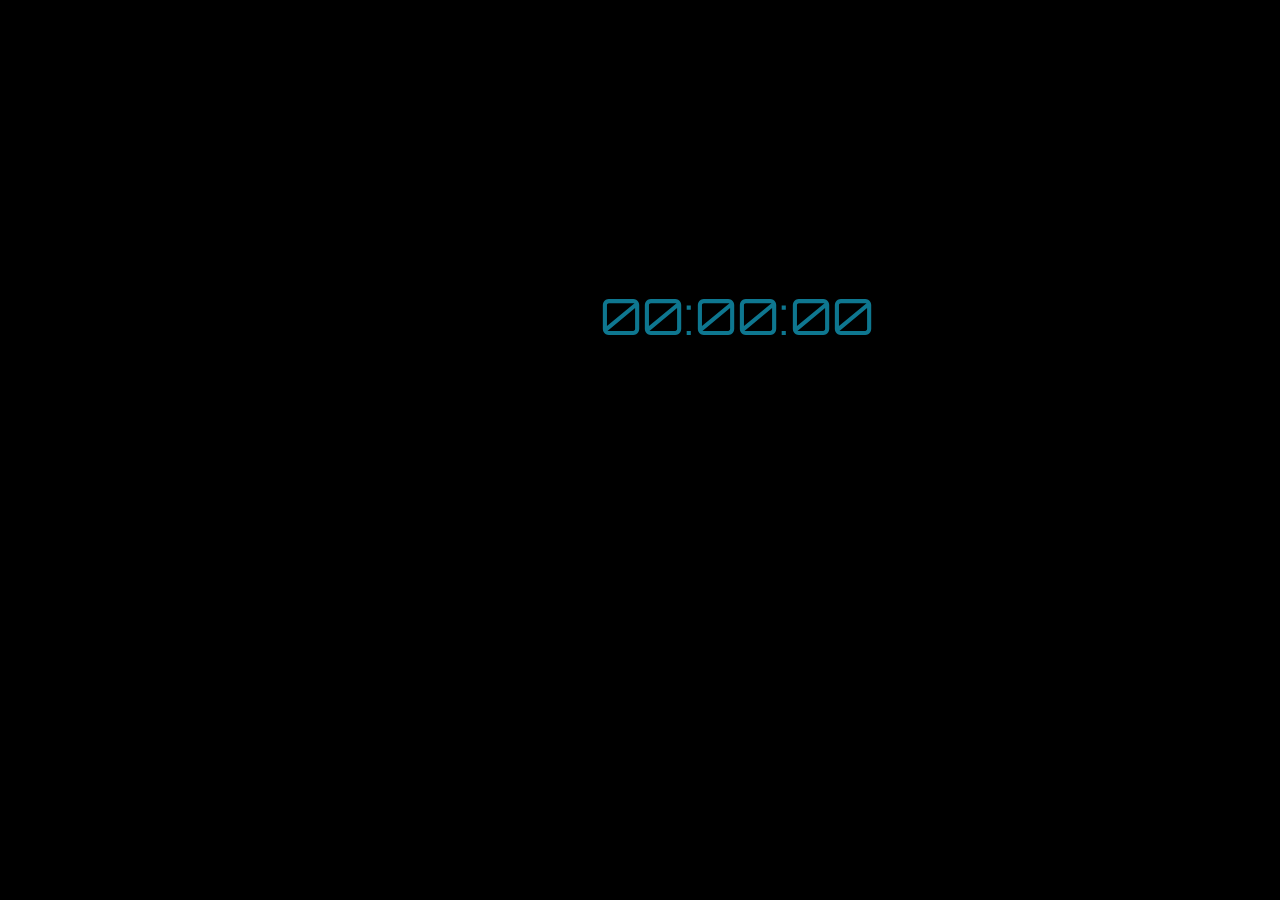
<file: digital_clock/index.html>
<!DOCTYPE html>
<html lang="en">
<head>
    <meta charset="UTF-8">
    <meta http-equiv="X-UA-Compatible" content="IE=edge">
    <meta name="viewport" content="width=device-width, initial-scale=1.0">
    <link rel="stylesheet" href="digitalClock.css">
    <link rel="preconnect" href="https://fonts.googleapis.com">
    <link rel="preconnect" href="https://fonts.gstatic.com" crossorigin>
    <link href="https://fonts.googleapis.com/css2?family=Open+Sans&family=Orbitron&display=swap" rel="stylesheet">
    <title>Digital Clock</title>
</head>
<body>
    <h1><span id="hours">00</span>:<span id="minutes">00</span>:<span id="seconds">00</span></h1>
    <script src="index.js"></script>
</body>
</html>
</file>
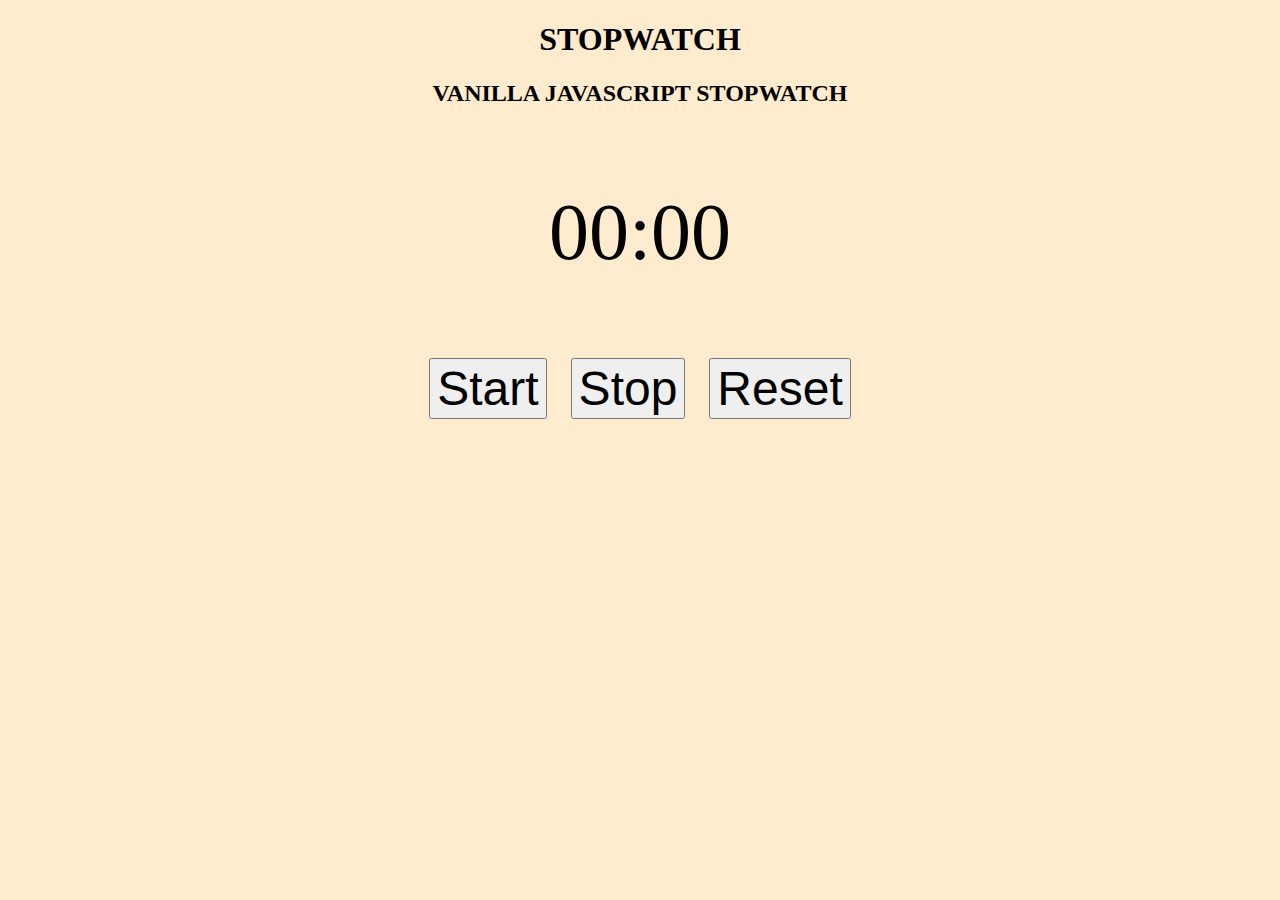
<file: stop_watch/index.html>
<!DOCTYPE html>
<html lang="en">
<head>
    <meta charset="UTF-8">
    <meta http-equiv="X-UA-Compatible" content="IE=edge">
    <meta name="viewport" content="width=device-width, initial-scale=1.0">
    <link rel="stylesheet" href="styles.css">
    <link rel="preconnect" href="https://fonts.googleapis.com">
<link rel="preconnect" href="https://fonts.gstatic.com" crossorigin>
<link href="https://fonts.googleapis.com/css2?family=Open+Sans&display=swap" rel="stylesheet">
    <title>Stop Watch</title>
</head>
<body>
    <h1>STOPWATCH</h1>
    <h2>VANILLA JAVASCRIPT STOPWATCH</h2>
    <p><span id="seconds" >00</span>:<span id="tens">00</span></p>
    <button id="btnStart" >Start</button>
    <button id="btnStop" >Stop</button>
    <button id="btnReset" >Reset</button>
    <script src="https://ajax.googleapis.com/ajax/libs/jquery/3.6.0/jquery.min.js"></script>
    <script src="index.js"></script>
</body>
</html>
</file>
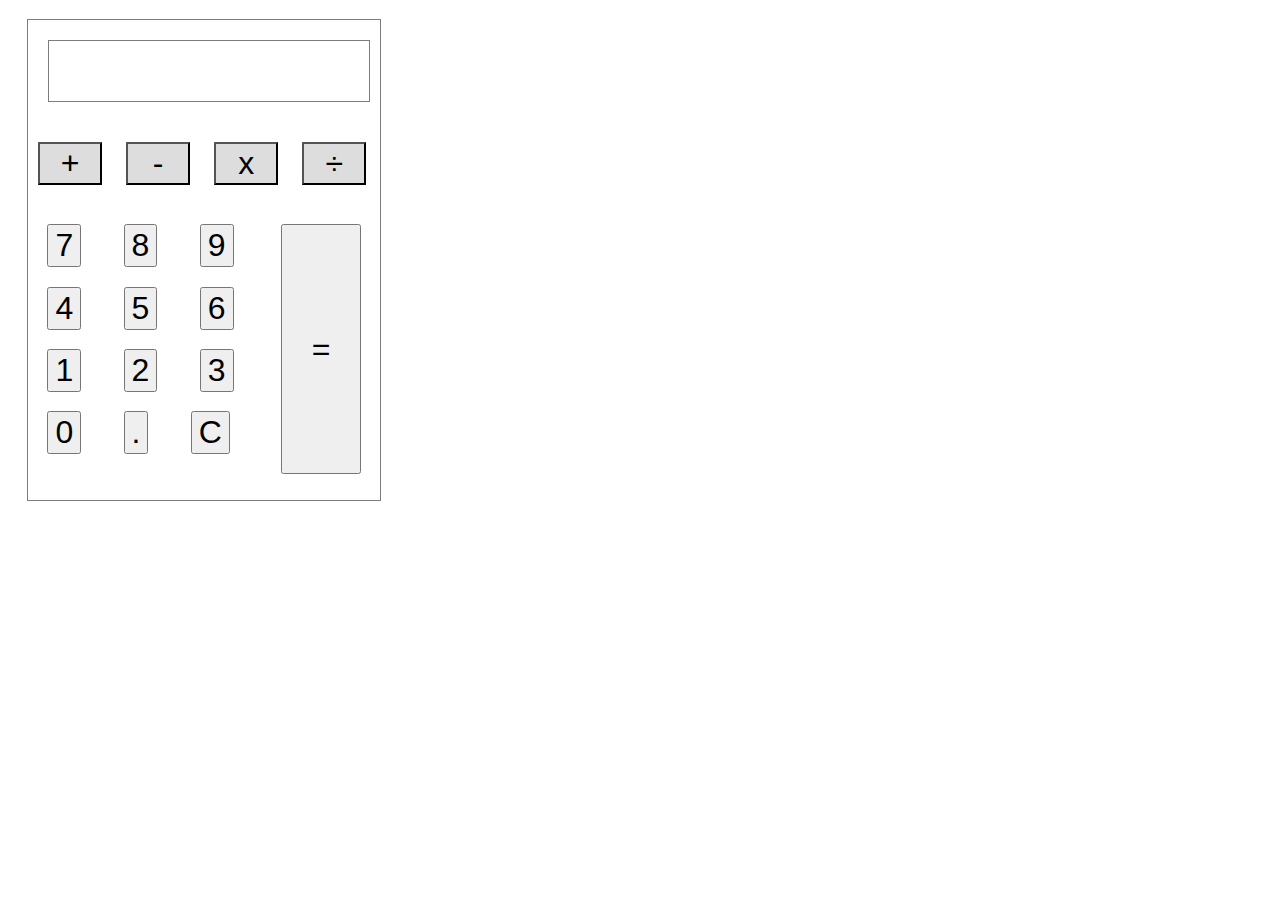
<file: calculator/calculator.html>
<!DOCTYPE html>
<html lang="en" dir="ltr">

<head>
  <meta charset="utf-8">
  <title>Calculator</title>
  <meta name="viewport" content="width=device-width, initial-scale=1.0">
  <link rel="stylesheet" href="calculator.css">
</head>

<body>
  <div class="contenedorPadre">
    <div class="pantalla"></div>
    <div class="simbolos">
      <button type="button" class="mas" id="mas">+</button>
      <button type="button" class="menos" id="menos">-</button>
      <button type="button" class="por" id="por">x</button>
      <button type="button" class="division" id="division">÷</button>
      <button type="button" class="igual" id="igual">=</button>
    </div>
    <div class="numerosFilaOne">
      <button type="button" name="siete">7</button>
      <button type="button" name="ocho">8</button>
      <button type="button" name="nueve">9</button>
    </div>

    <div class="numerosFilaTwo">
      <button type="button" name="cuatro">4</button>
      <button type="button" name="cinco">5</button>
      <button type="button" name="seis">6</button>
    </div>
    <div class="numerosFilaThree">
      <button type="button" name="uno">1</button>
      <button type="button" name="dos">2</button>
      <button type="button" name="tres">3</button>
    </div>
    <div class="numerosFilaFour">
      <button type="button" name="cero">0</button>
      <button type="button" name="punto">.</button>
      <button type="button" name="clear">C</button>
    </div>


  </div>

</body>

</html>
</file>
<file: digital_clock/digitalClock.css>
body{

  background: #000;
  color: #0e7790;
  font-family: 'Orbitron', sans-serif;/*fuente descargada de google fonts*/
  margin: 0;
  padding: 0;
margin-top: 250px;
margin-left: 600px;

}
h1{

  position: fixed;/*fijar el reloj en la página*/
  font-size: 50px;
  font-weight: lighter;/*lighter hace mas delgadas las letras*/
  }
</file>
<file: stop_watch/styles.css>
body{
    text-align: center;
    background-color: blanchedalmond;
}

p{
    font-size: 5rem;
}

button{
    font-size: 3rem;
    margin: 0 10px 0 10px;
}


.green{
    color: green;
}
</file>
<file: calculator/calculator.css>
.contenedorPadre{
  width: 22rem;
  height: 30rem;
  border: 1px solid #7C7C7C;
  margin: 1.2rem;
  /*overflow: hidden;
  position: absolute;*/
}
.pantalla{

  width: 20rem;
  height: 3.75rem;
  border: 1px solid #7C7C7C;
  margin: 20px 20px;
}
button{
  font-size:2rem;
  margin: 1.2rem 1.2rem 0 1.2rem ;
  position: relative;
}
.mas,.menos,.por,.division{
width: 2em;
margin:20px 10px;
background: #dddddd;
}
.igual{
  float: right;
  width: 80px;
  height: 250px;
  position: relative;
}
</file>
